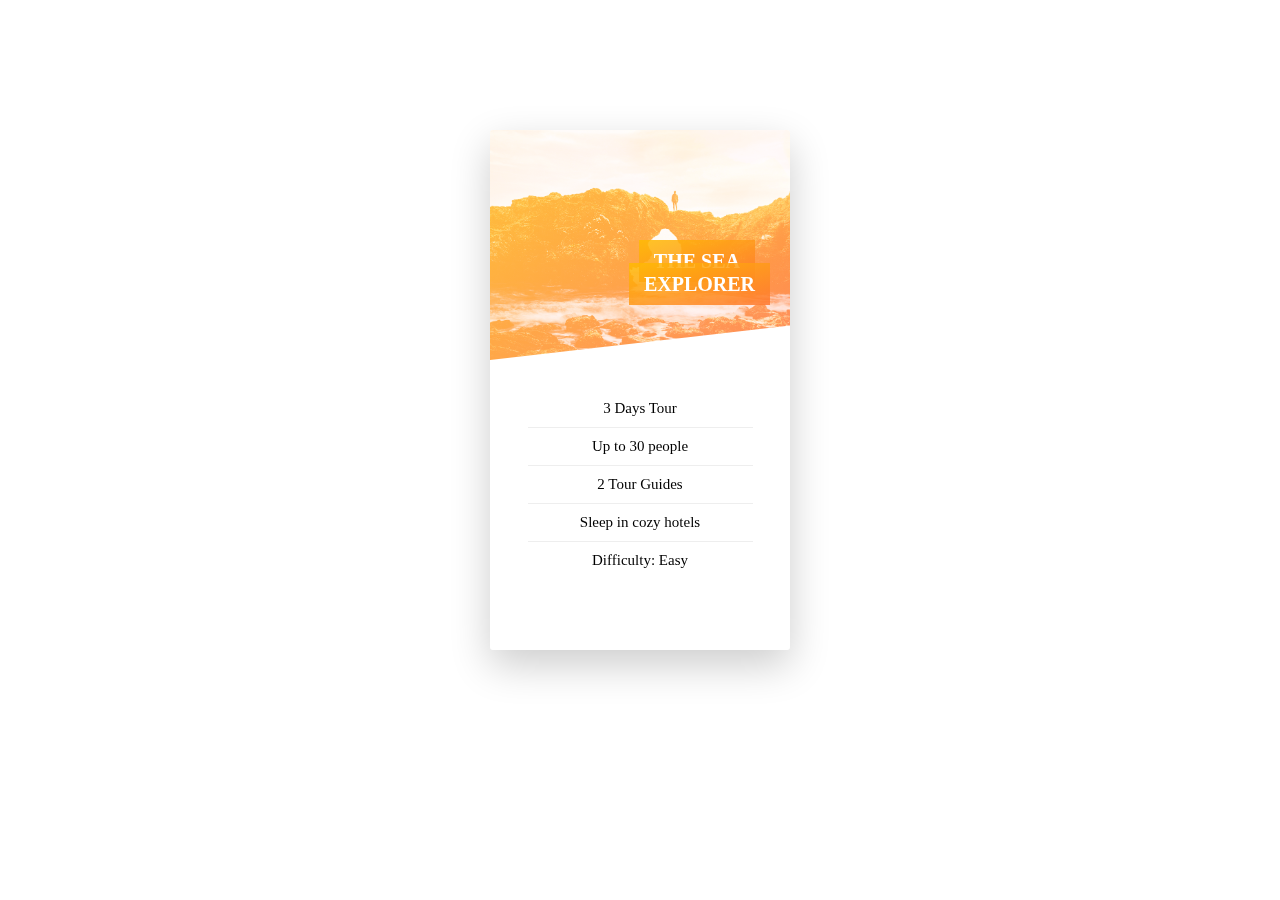
<file: index.html>
<!DOCTYPE html>
<html lang="en">
    <head>
        <meta charset="UTF-8">
        <meta http-equiv="X-UA-Compatible" content="IE=edge">
        <meta name="viewport" content="width=device-width, initial-scale=1.0">
        <link rel="stylesheet" href="./card-flip.css">
        <title>Card Flip</title>
    </head>
    <body>
        <div class="container">
            <div class="card-container">
                <div class="card-content">
                    <div class="card card-front">
                        <div class="tour-image tour-image-1"></div>
                        <div class="title tour-card-title">
                            <span class="tour-title tour-one-title">The Sea Explorer</span>
                        </div>
                        <div class="tour-detail">
                            <ul class="text-center">
                                <li>3 Days Tour</li>
                                <li>Up to 30 people</li>
                                <li>2 Tour Guides</li>
                                <li>Sleep in cozy hotels</li>
                                <li>Difficulty: Easy</li>
                            </ul>
                        </div>
                    </div>

                    <div class="card card-back card-back-1">
                        <div class="tour-book text-center">
                            <div class="tour-price">
                                <p class="only-text">Only</p>
                                <p class="price">$297</p>
                            </div>
                            <a href="#popup" class="btn discover-tour-btn discover-tour-btn-white tour-book-btn">Book now!</a>
                        </div>
                    </div>
                </div>
            </div>
        </div>
    </body>
</html>
</file>
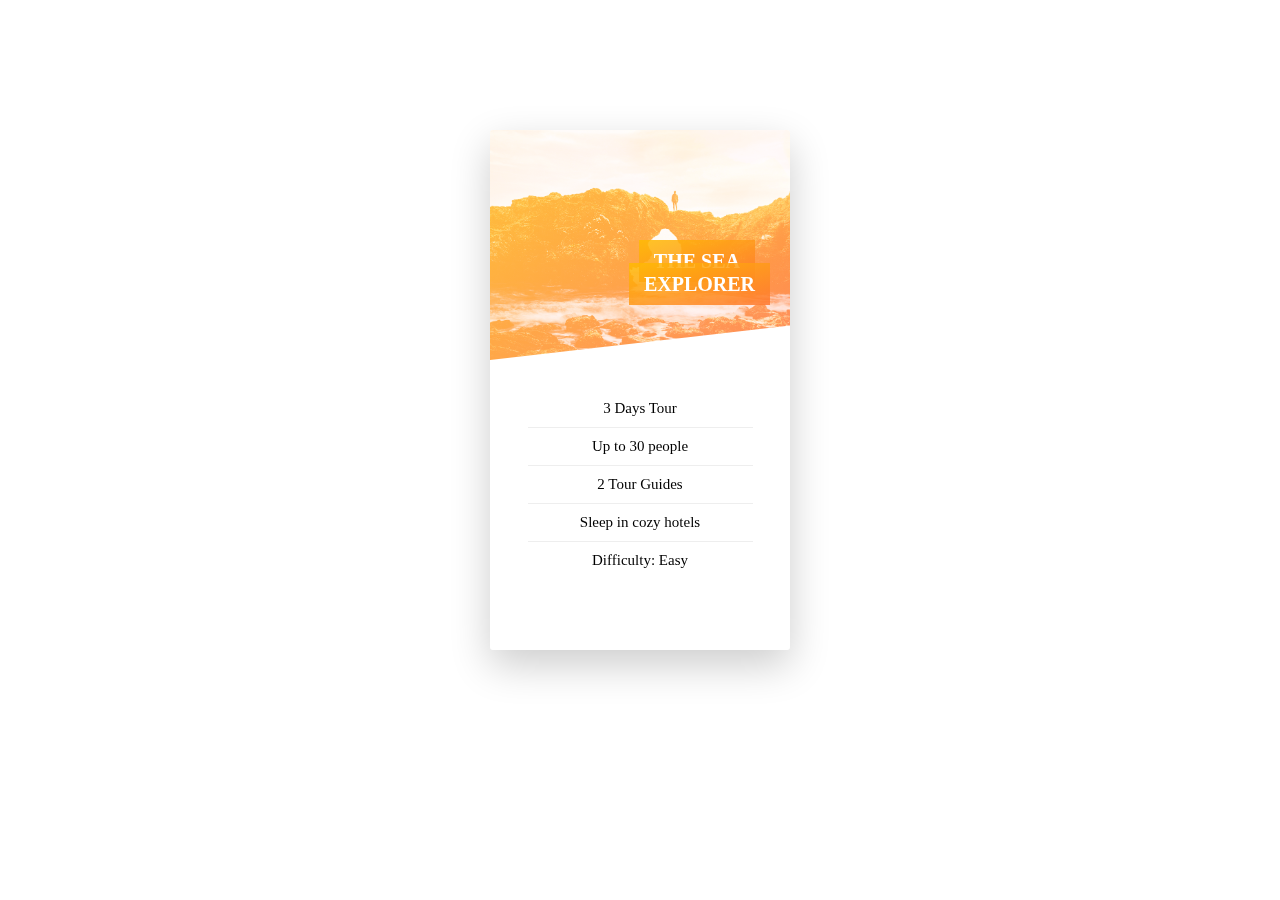
<file: card-flip.html>
<!DOCTYPE html>
<html lang="en">
    <head>
        <meta charset="UTF-8">
        <meta http-equiv="X-UA-Compatible" content="IE=edge">
        <meta name="viewport" content="width=device-width, initial-scale=1.0">
        <link rel="stylesheet" href="./card-flip.css">
        <title>Card Flip</title>
    </head>
    <body>
        <div class="container">
            <div class="card-container">
                <div class="card-content">
                    <div class="card card-front">
                        <div class="tour-image tour-image-1"></div>
                        <div class="title tour-card-title">
                            <span class="tour-title tour-one-title">The Sea Explorer</span>
                        </div>
                        <div class="tour-detail">
                            <ul class="text-center">
                                <li>3 Days Tour</li>
                                <li>Up to 30 people</li>
                                <li>2 Tour Guides</li>
                                <li>Sleep in cozy hotels</li>
                                <li>Difficulty: Easy</li>
                            </ul>
                        </div>
                    </div>

                    <div class="card card-back card-back-1">
                        <div class="tour-book text-center">
                            <div class="tour-price">
                                <p class="only-text">Only</p>
                                <p class="price">$297</p>
                            </div>
                            <a href="#popup" class="btn discover-tour-btn discover-tour-btn-white tour-book-btn">Book now!</a>
                        </div>
                    </div>
                </div>
            </div>
        </div>
    </body>
</html>
</file>
<file: card-flip.css>
@import url('https://fonts.googleapis.com/css2?family=Poppins:wght@200;300;400;600;700&display=swap');


:root {
    /* Font */
    --default-font: 'Poppins', sans-serif;

    /* Background Color */
    --background-color-white: #fff;
    --background-color-light-grey: #f7f7f7;
    --background-color-light-green: #7ed56f;
    --background-color-medium-green: #55c57a;
    --background-color-dark-green: #28b485;

    /* Font Color */
    --light-color: #fff;
    --light-color-alt: #afb6cd;
    --dark-color: rgba(0, 0, 0, .6);
    --dark-color-alt: #3d3d3d;

    /* Linear Gradient */
    --linear-gradient-bottom-right: linear-gradient(to bottom right, #7ed56fc5, #28b485cc);
    --linear-gradient-to-right: linear-gradient(to right, var(--background-color-light-green), var(--background-color-dark-green));

    /* Card Gradient */
    --card-gradient-orange: linear-gradient(to right bottom, #ffb900, #ff7730);
    --card-gradient-blue: linear-gradient(to right bottom, #2998ff, #5643fa);
}

* {
    margin: 0;
    padding: 0;
    box-sizing: border-box;
}

html {
    font-size: 62.5%;
}

.container {
    position: relative;
    height: 100vh;
    background-color: white;
}

.card-container {
    position: absolute;
    top: 20%;
    left: 50%;
    transform: translate(-50%, -50%);
}

.text-center {
    text-align: center;
}

.card-content {
    border-radius: 3px;
    perspective: 150rem;
    width: 30rem;
    height: 10rem;

    position: relative;
}

.card {
    height: 52rem;
    border-radius: 3px;
    position: absolute;
    top: 0;
    left: 0;
    width: 100%;
    backface-visibility: hidden;
    transition: all .8s ease;
    box-shadow: 0 1.5rem 4rem rgba(0, 0, 0, 0.2);

    /* This is done because while applying background image
    on card front image gets placed on top, so we do hide
    the overflow */
    overflow: hidden;
}

.card-front {
    background-color: var(--background-color-white)
}

.card-back {
    transform: rotateY(180deg);
}

/* .tour-card:hover {
    transform: rotateY(180deg);
} */

.card-content:hover .card-front{
    transform: rotateY(-180deg);
}

.card-content:hover .card-back{
    transform: rotateY(0deg);
}

.card-back-1 {
    background-image: var(--card-gradient-orange);
}

.tour-image {
    height: 23rem;
    background-size: cover;
    background-blend-mode: screen;
    clip-path: polygon(0 0, 100% 0, 100% 85%, 0 100%);
}

.tour-image-1 {
    background-image: var(--card-gradient-orange), url(./nat-5.jpg);
}

.tour-card-title {
    color: var(--light-color);
    font-size: 2.8rem;
    font-weight: 300;
    text-align: right;
    position: absolute;
    top: 12rem;
    right: 2rem;
    width: 75%;
}

.title {
    font-size: 2rem;
    font-weight: 600;
    text-transform: uppercase;
}

.tour-title {
    padding: 1rem 1.5rem;
    -webkit-box-decoration-break: clone;
    box-decoration-break: clone;
}

.tour-one-title {
    background-image: linear-gradient(to right bottom, rgba(255, 187, 0, 0.85), rgb(255, 119, 48, 0.85));
}

.tour-detail {
    margin-top: 3rem;
}

.tour-detail ul {
    list-style: none;
    width: 75%;
    margin: 0 auto;
    font-size: 1.5rem;
}

.tour-detail ul li {
    padding: 1rem;
}

.tour-detail ul li:not(:last-child) {
    border-bottom: 1px solid #eee;
}

.tour-book {
    position: absolute;
    top: 50%;
    left: 50%;
    transform: translate(-50%, -50%);
}

.tour-price {
    color: var(--light-color);
    text-transform: uppercase;
    font-weight: 100;
}

.tour-price .only-text {
    font-size: 1.5rem;
}

.tour-price .price {
    font-size: 6rem;
}

.tour-book-btn {
    padding: 1.4rem 2.6rem;
    margin-top: 9rem;
}
</file>
